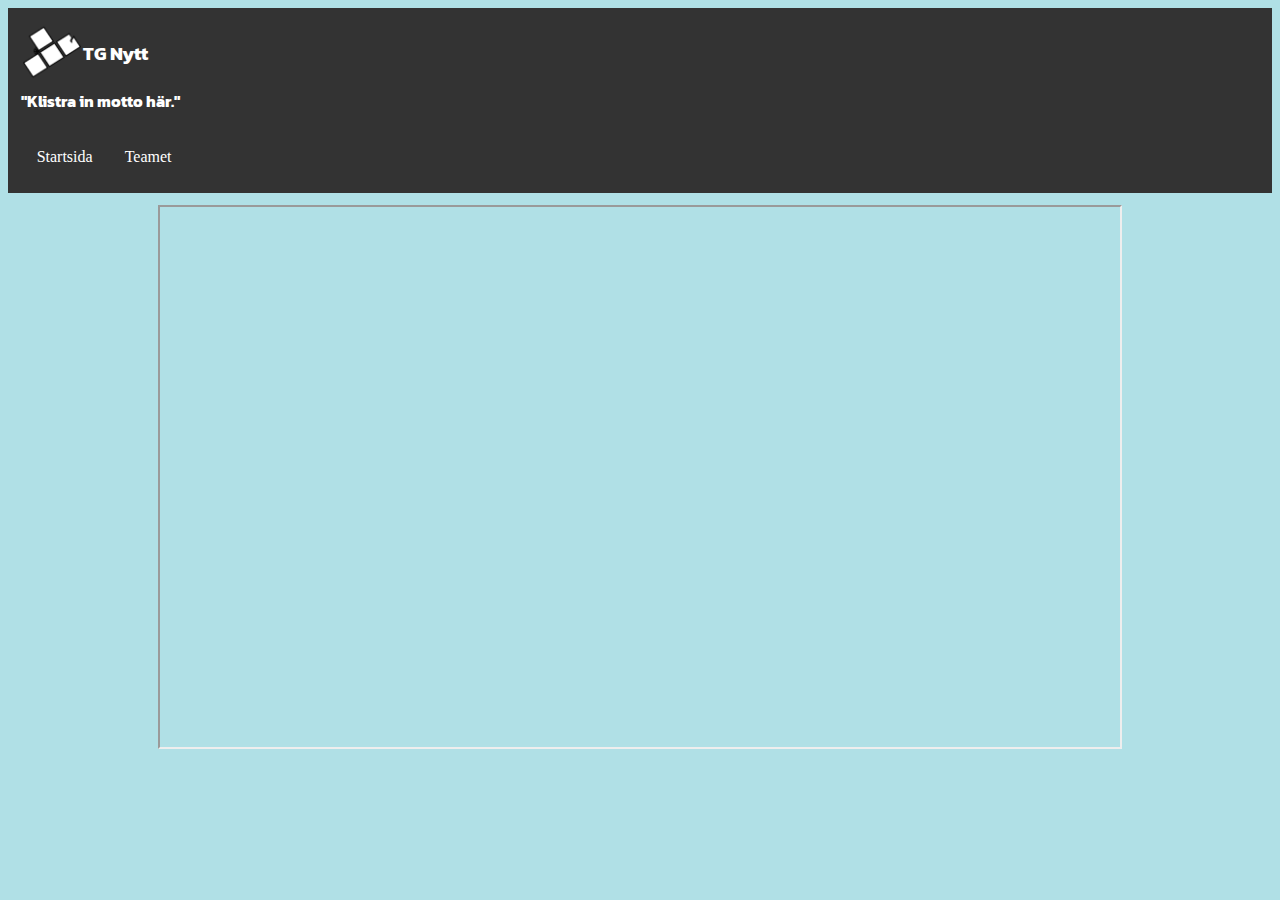
<file: index.html>
<!DOCTYPE html>
<html>
<head>
<title>TG Nytt</title>
<link rel="icon" href="icon.ico">
<link rel="stylesheet" href="style.css">
<link rel="preconnect" href="https://fonts.googleapis.com">
<link rel="preconnect" href="https://fonts.gstatic.com" crossorigin>
<link href="https://fonts.googleapis.com/css2?family=Bebas+Neue&display=swap" rel="stylesheet">
<link href="https://fonts.googleapis.com/css2?family=Kanit:wght@300&display=swap" rel="stylesheet">
</head>
<body>

<nav>
    <img src="icon.png" alt="">
    <h3>TG Nytt</h3>
    
    <h4>"Klistra in motto här."</h4>
    <a href="index.html">Startsida</a>
    <a href="team.html">Teamet</a>
</nav>
<div class="mainContainer">
    <div class="container">
         <iframe src="https://drive.google.com/file/d/17LRo0NOnF90fRa_vpl31BRXyh54JCasp/preview" width="960" height="540" allow="autoplay"></iframe>
    </div>
</div>



</body>
</html>
</file>
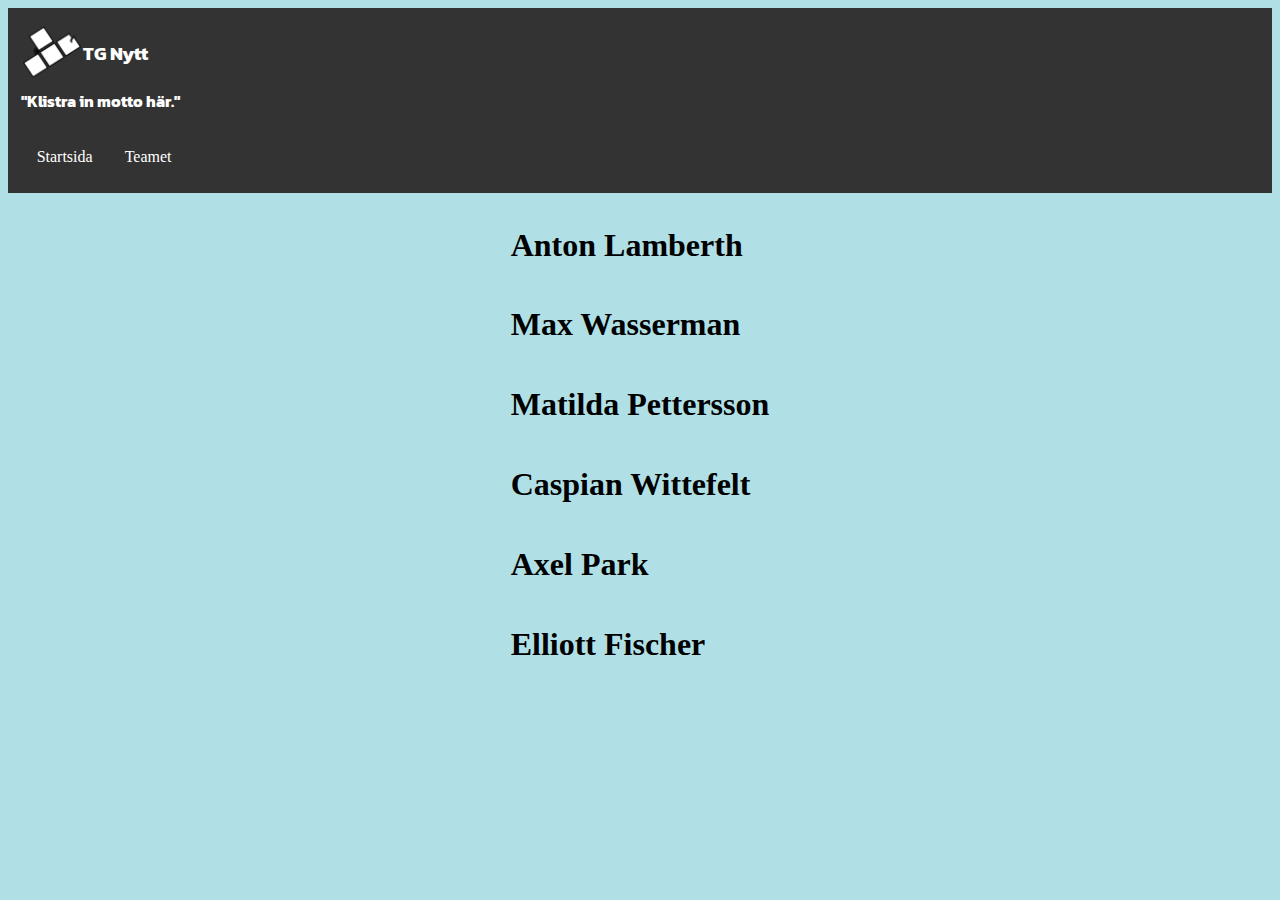
<file: team.html>
<!DOCTYPE html>
<html>
<head>
<title>TG Nytt</title>
<link rel="icon" href="icon.ico">
<link rel="stylesheet" href="style.css">
<link rel="preconnect" href="https://fonts.googleapis.com">
<link rel="preconnect" href="https://fonts.gstatic.com" crossorigin>
<link href="https://fonts.googleapis.com/css2?family=Bebas+Neue&display=swap" rel="stylesheet">
<link href="https://fonts.googleapis.com/css2?family=Kanit:wght@300&display=swap" rel="stylesheet">
</head>
<body>

<nav>
    <img src="icon.png" alt="">
    <h3>TG Nytt</h3>
    <h4>"Klistra in motto här."</h4>
    <a href="index.html">Startsida</a>
    <a href="team.html">Teamet</a>
</nav>
<div class="mainContainer">
    <div class="container">
      <h1>Anton Lamberth</h1>
      <h1>Max Wasserman</h1>
      <h1>Matilda Pettersson</h1>
      <h1>Caspian Wittefelt</h1>
      <h1>Axel Park</h1>
      <h1>Elliott Fischer </h1>
    </div>
</div>



</body>
</html>
</file>
<file: style.css>
ul {
  list-style-type: none;
  margin: 0;
  padding: 0;
  overflow: hidden;
  background-color: #333;
}

nav a {
  display: block;
  color: white;
  text-align: center;
  padding: 14px 16px;
  text-decoration: none;
  float: left;
}
nav img{
  float: left;
  align-self: center;
  width: 5%;
}

nav h3{
  font-family: 'Kanit', sans-serif;
  color: white;
}

nav h4{
  font-family: 'Kanit', sans-serif;
  color: white;
}
/* Change the link color to #111 (black) on hover */
nav a:hover {
  background-color: #111;
}
body {
  background-color:powderblue
}

/* Clear floats after the columns */
.row:after {
content: "";
display: table;
clear: both;
}

nav{
padding: 1%;
overflow: hidden;
background-color: #333;
margin-bottom: 1%;
}

.news{
width: 15%; 
background-color: honeydew;
border: solid;
border-color: gray;
}

.news-article{
border-top:solid; 
width: 100%; 
border-color: gray;
}

.rightdiv{
width: 50%;  
background-color: honeydew;
border: solid;
border-color: gray;
}

.rightdiv-child{
border-top:solid; 
width: 100%; 
border-color: gray;
}

.rightdiv-child-img{
width: 40%;
margin-left: 6%;
margin-top: 1%;
}

.sourceCodeDownloads{
  width: 30%; 
  background-color: honeydew;
  margin-top: 1%;
  margin-left: 35%;
  border: solid;
  border-color: gray;
}
.utilityDownloads{
  width: 15%; 
  float: right; 
  margin-top: 1%;
  background-color: honeydew;
  /*margin-top: -7%;*/
  border: solid;
  border-color: gray;
}

.downloadPageMainDiv{
  width: 30%; 
  background-color: honeydew;
  border: solid;
  border-color: gray;
}
.download{
  background-color: honeydew;
  border-top: solid;
  border-color: gray;
}
.container {
  display: flex; /* or inline-flex */
  flex-direction: column;
  flex-wrap: wrap;
  justify-content: flex-start;
}

.mainContainer{
  display: flex; /* or inline-flex */
  flex-direction: row;
  flex-wrap: nowrap;
  justify-content: center;
}
</file>
